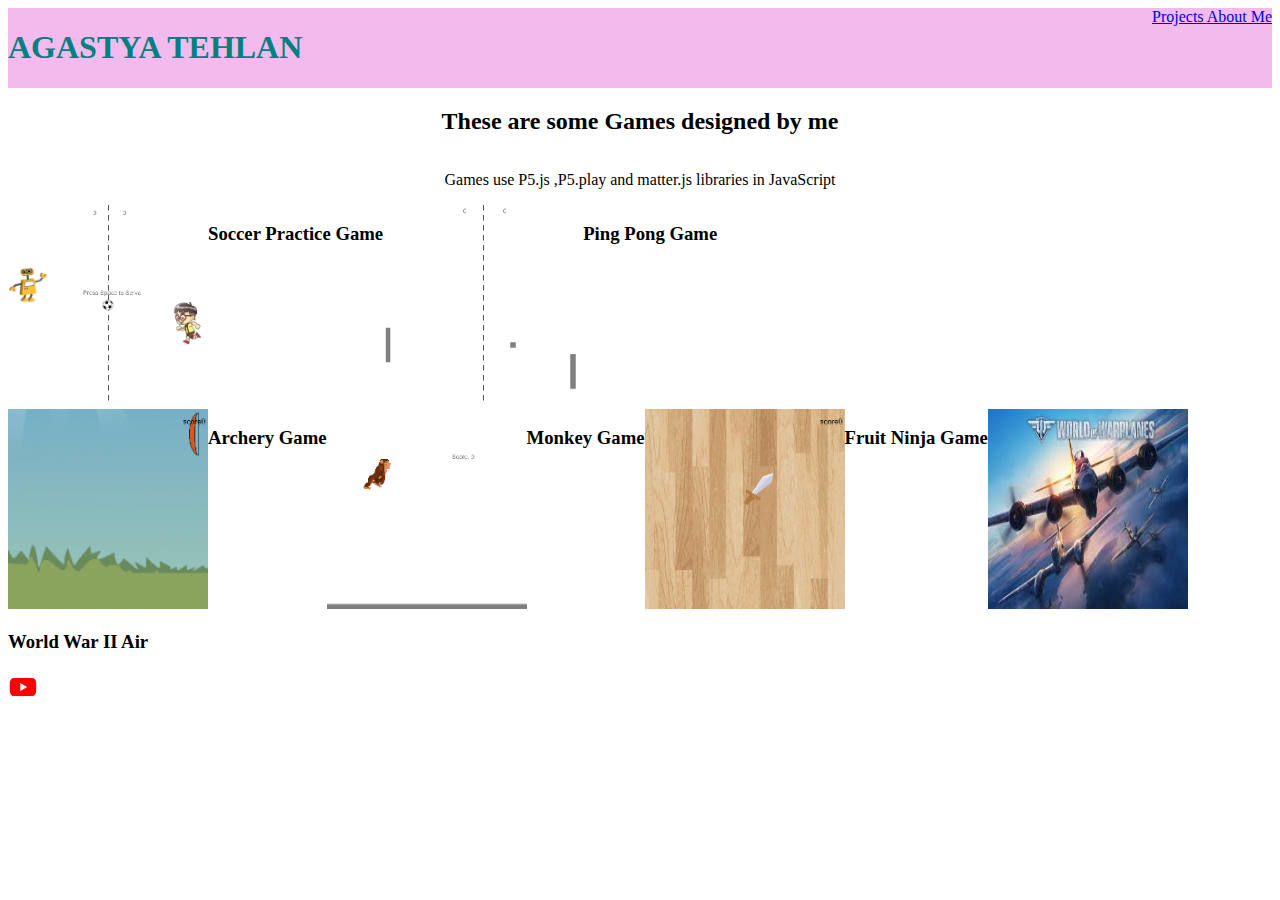
<file: index.html>
<!DOCTYPE HTML>

<html>

    <HEAD>

        <title> Agastya Tehlan </title>

        <link rel="stylesheet"
            type ="text/css"
            href="style.css"/>

    </HEAD>
    
    <BODY>
        <div class="header">

            <H1>  AGASTYA TEHLAN  </H1>
            <div class= "link">
                <a href="index.html"> Projects </a>
                <a href="aboutMe.html">  About Me  </a>
            </div>
        
        </div>

        <div class="intro">
            <h2>These are some Games designed by me </h2>
            <p> Games use P5.js ,P5.play and matter.js libraries in JavaScript  </p>
        </div>

        <div class="games">

            <div class ="game">
                <a href=" https://studio.code.org/projects/gamelab/zQErYOkBRsTXHhF21Ejh1GAjNEgS8IOz9f7ds5yvoA8 "> <img src="Soccer.png" width="200" height="200" />  </a>
                <h3> Soccer Practice Game</h3>
            </div>

            <div class="game">

                <a href = "https://studio.code.org/projects/gamelab/3phmoE62lzt2VGx1ZFeiluB-RgQFwQIVo7vmB2Iv5Uw">  <img src = "pingpong.png" width ="200" height="200" /></a>
                <h3> Ping Pong Game   </h3>
            </div>
                 

            
            <div class="game"

            <a href=" https://studio.code.org/projects/gamelab/RLVDSWJW1apNDLGa9vULxemTRfvbKyngpNBSim2SGu8 "> <img src="archery.png" width="200" height="200" />  </a>
            <h3> Archery Game </h3>
 
            <a href = "https://studio.code.org/projects/gamelab/LIkCXV5pn6f5D5YICpt6mTJFj2DJWFZEV-3_cZy296c">  <img src = "monkey.png" width ="200" height="200" /></a>
            <h3> Monkey Game   </h3>

            <a href=" https://studio.code.org/projects/gamelab/2o2bLmI82sbzL2bpk2OlSaS_d31PTjrBaz77shGqs64 "> <img src="ninja.png" width="200" height="200" />  </a>
            <h3> Fruit Ninja Game </h3>

            <a href = " https://agastyaavni.github.io/AgastyaAvni-WorldWarIIAir/">  <img src = "plane.jpg" width ="200" height="200" /></a>
            <h3> World War II Air  </h3>


        </div>

       
        

        <a href=" https://www.youtube.com/channel/UC-lHJZR3Gqxm24_Vd_AJ5Yw"> <img src = "youtube.png"  width = "30" height="30" /> </a>


    

        
    </BODY>



</html>
</file>
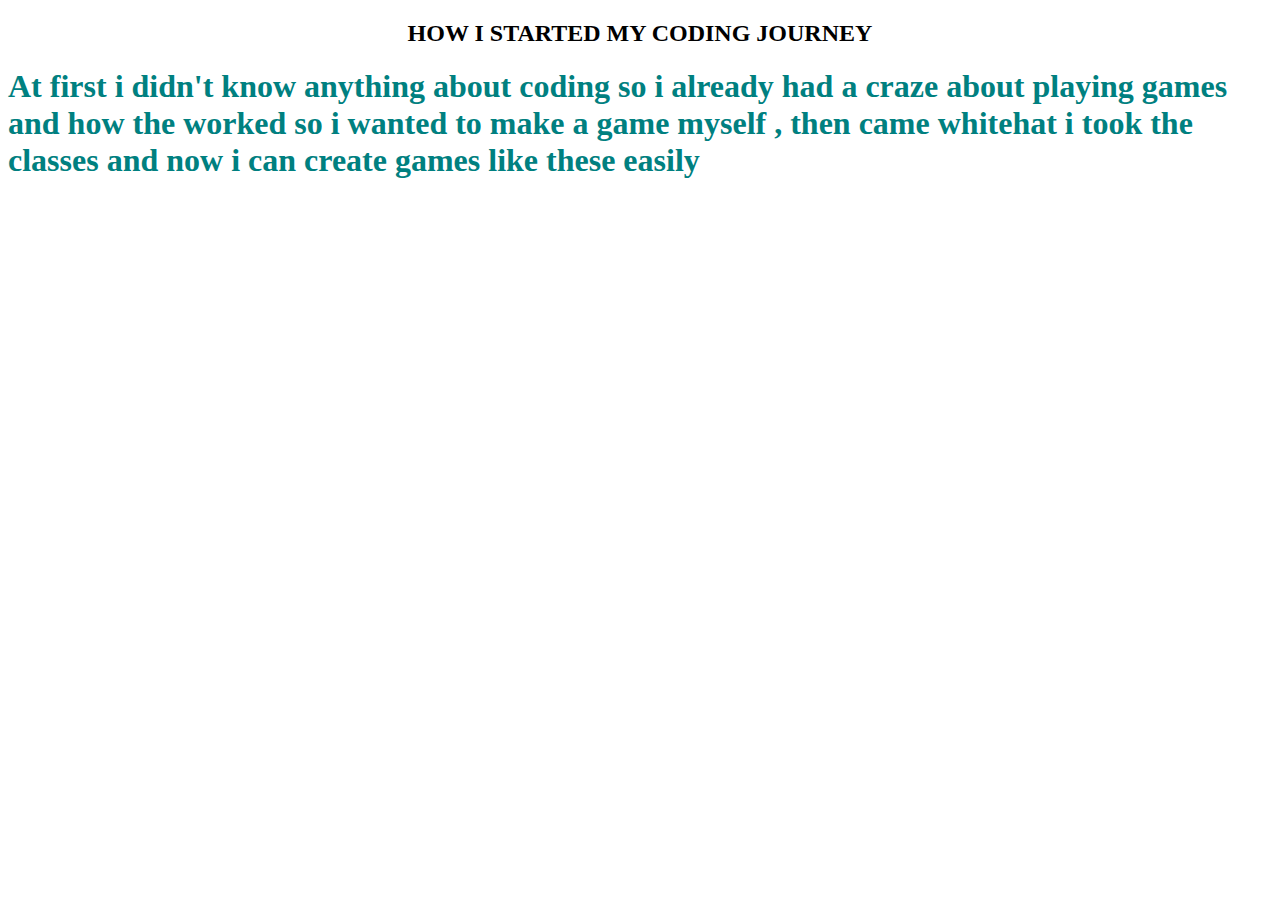
<file: aboutMe.html>
<!DOCTYPE HTML>

<html>

    <HEAD>

        <title> Agastya Tehlan </title>

        <link rel="stylesheet"
            type ="text/css"
            href="style.css"/>

    </HEAD>
    
    <BODY>
       
<h2> HOW I STARTED MY CODING JOURNEY </h2>

<H1> At first i didn't know anything about coding  so i already had a craze about playing games and how the worked so i wanted to make a game myself , then came whitehat i took the classes and now i can create games like these easily </H1>
    

        
    </BODY>



</html>
</file>
<file: style.css>
h1{ 
    color: teal
}

.header{
    background:rgb(243, 186, 237);
    display: flex;
    justify-content: space-between;
}

.intro{

    display:flex;
    flex-direction: column ;

}
h2,p{
    text-align: center;
}


.games{

    display:flex;
    
    flex-wrap:wrap;

    
}


.game{

    display:flex;
    
    flex-wrap:wrap;

    
}
</file>
